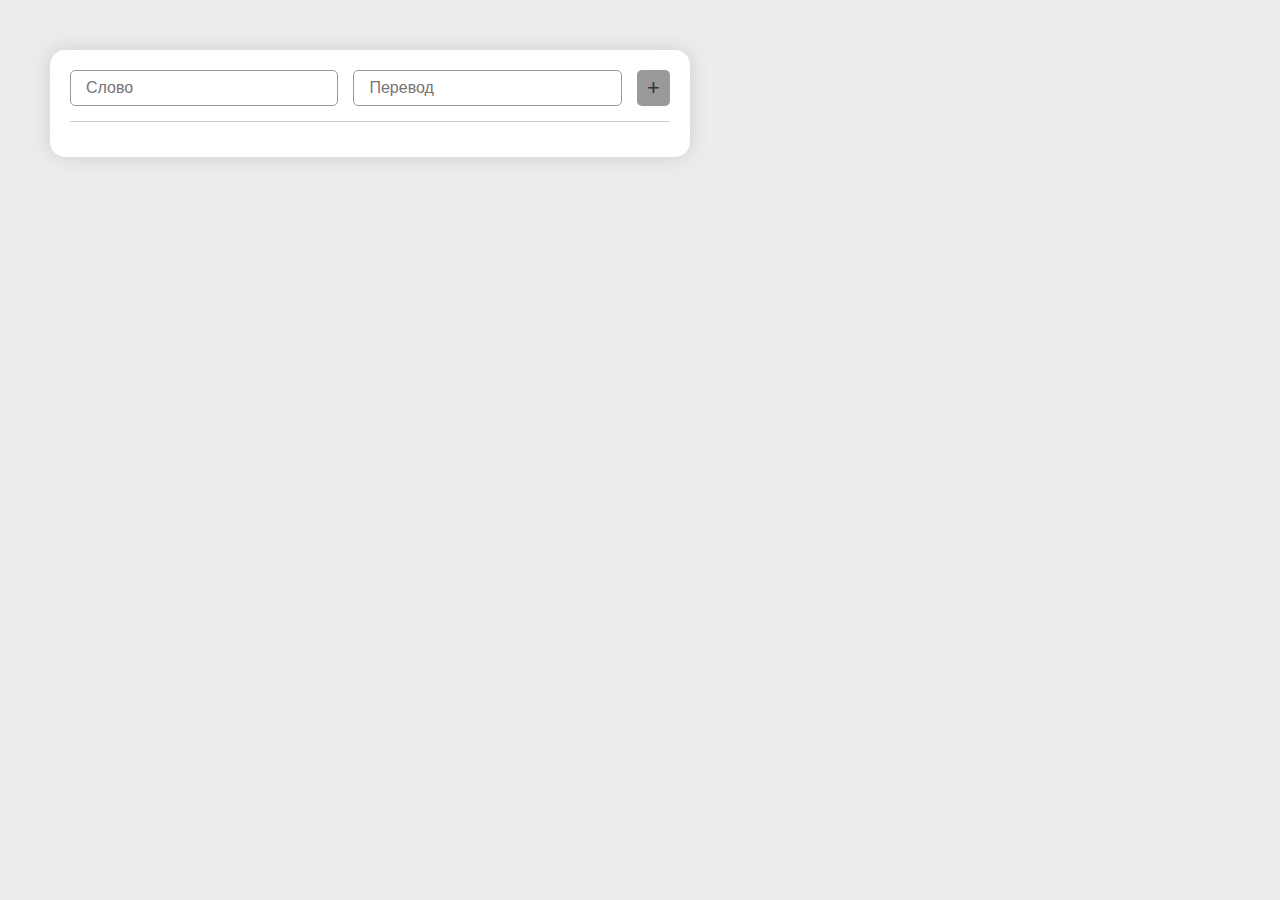
<file: 0. Dictionary ru-eng/index.html>
<!DOCTYPE html>
<html lang="en">
<head>
	<meta charset="UTF-8">
	<meta http-equiv="X-UA-Compatible" content="IE=edge">
	<meta name="viewport" content="width=device-width, initial-scale=1.0">
	<link rel="stylesheet" href="css/style.css">
	<title>Document</title>
</head>
<body>

	<!-- <div class="app">
    <div class="app__form">
        <input type="text" name="word_rus" placeholder="Слово">
        <input type="text" name="word_en" placeholder="Перевод">
        <button class="app__btn app__btn-add">+</button>
    </div>
    <ul class="app__list">
        <li class="app__item">
            <span class="app__word_rus">Стол</span>
            <span class="app__word_en">Table</span>
            <div class="app__word_btns">
                <button class="app__btn app__btn-edit">Редактировать</button>
                <button class="app__btn app__btn-remove">Удалить</button>
            </div>
        </li>
    </ul>
</div> -->

	<script src="js/scripts.js"></script>
</body>
</html>
</file>
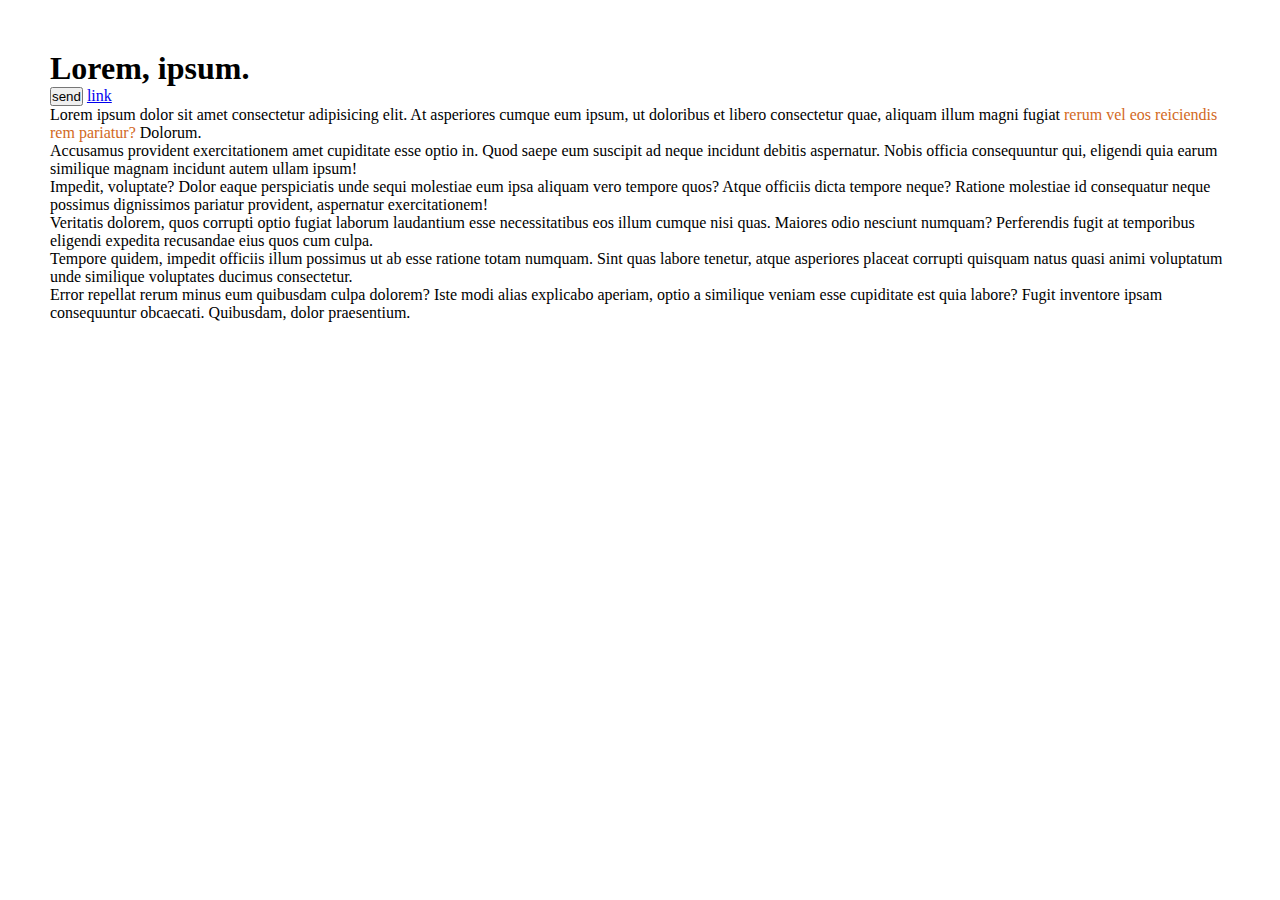
<file: 1. Alert/index.html>
<!DOCTYPE html>
<html lang="en">

<head>
	<meta charset="UTF-8">
	<meta http-equiv="X-UA-Compatible" content="IE=edge">
	<meta name="viewport" content="width=device-width, initial-scale=1.0">
	<link rel="stylesheet" href="css/style.css">
	<title>Document</title>
</head>

<body>

	<h1>Lorem, ipsum.</h1>

	<button data-alert-type="successful" data-alert="Ваше сообщение отправлено">send</button>

	<a data-alert-type="error" data-alert="Эта ссылка ведет на сторонний ресурс, для перехода по ссылке нажмите на нее еще раз" href="https://www.google.by/">link</a>


	<p>Lorem ipsum dolor sit amet consectetur adipisicing elit. At asperiores cumque eum ipsum, ut doloribus et libero consectetur quae, aliquam illum magni fugiat <span data-alert="text text text"> rerum vel eos reiciendis rem pariatur? </span>Dolorum.</p>
	<p>Accusamus provident exercitationem amet cupiditate esse optio in. Quod saepe eum suscipit ad neque incidunt debitis aspernatur. Nobis officia consequuntur qui, eligendi quia earum similique magnam incidunt autem ullam ipsum!</p>
	<p>Impedit, voluptate? Dolor eaque perspiciatis unde sequi molestiae eum ipsa aliquam vero tempore quos? Atque officiis dicta tempore neque? Ratione molestiae id consequatur neque possimus dignissimos pariatur provident, aspernatur exercitationem!</p>
	<p>Veritatis dolorem, quos corrupti optio fugiat laborum laudantium esse necessitatibus eos illum cumque nisi quas. Maiores odio nesciunt numquam? Perferendis fugit at temporibus eligendi expedita recusandae eius quos cum culpa.</p>
	<p>Tempore quidem, impedit officiis illum possimus ut ab esse ratione totam numquam. Sint quas labore tenetur, atque asperiores placeat corrupti quisquam natus quasi animi voluptatum unde similique voluptates ducimus consectetur.</p>
	<p>Error repellat rerum minus eum quibusdam culpa dolorem? Iste modi alias explicabo aperiam, optio a similique veniam esse cupiditate est quia labore? Fugit inventore ipsam consequuntur obcaecati. Quibusdam, dolor praesentium.</p>

	<!-- <div class="alert alert-successful">
        <div class="alert__content">
            Lorem ipsum dolor sit amet consectetur adipisicing elit. Fugiat, quo.
        </div>
        <button class="alert__btn_close">+</button>
    </div> -->

	<script src="js/scripts.js"></script>
</body>

</html>
</file>
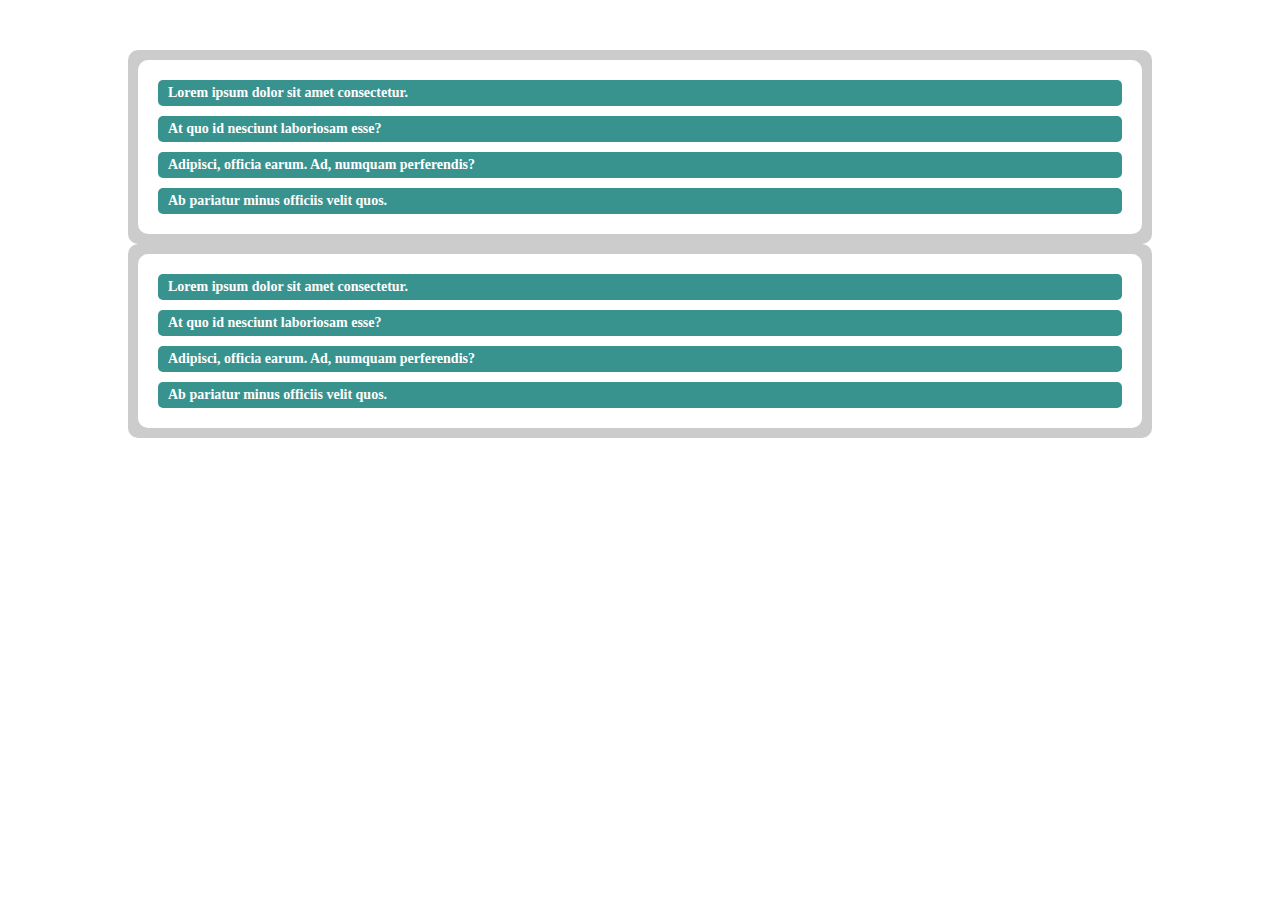
<file: 4. Accordion/index.html>
<!DOCTYPE html>
<html lang="en">
<head>
	<meta charset="UTF-8">
	<meta http-equiv="X-UA-Compatible" content="IE=edge">
	<meta name="viewport" content="width=device-width, initial-scale=1.0">
	<link rel="stylesheet" href="css/style.css">
	<title>Document</title>
</head>
<body>
	<div data-accordion class="accordion">
		<ul class="accordion__list">
				<li class="accordion__item">
						<h3 class="accordion__title">Lorem ipsum dolor sit amet consectetur.</h3>
						<div class="accordion__content">Lorem ipsum dolor sit, amet consectetur adipisicing elit. Placeat quam facilis nisi debitis porro? Quam tempora consequatur, est sapiente impedit quod nesciunt neque esse tenetur harum odio temporibus officiis laborum!</div>
				</li>
				<li class="accordion__item">
						<h3 class="accordion__title">At quo id nesciunt laboriosam esse?</h3>
						<div class="accordion__content">Quas laboriosam et sed est ratione explicabo enim nesciunt totam saepe nam, labore minima. Odio explicabo totam quae ipsam est autem rem quo quia quos, quis incidunt natus voluptates dicta!</div>
				</li>
				<li class="accordion__item">
						<h3 class="accordion__title">Adipisci, officia earum. Ad, numquam perferendis?</h3>
						<div class="accordion__content">Illum tempore amet quisquam nemo dolor distinctio quidem dignissimos, cumque et voluptatibus fuga vel adipisci repellat officiis doloribus autem itaque similique! Provident itaque nulla iste ipsum praesentium aspernatur fuga enim.</div>
				</li>
				<li class="accordion__item">
						<h3 class="accordion__title">Ab pariatur minus officiis velit quos.</h3>
						<div class="accordion__content">Id tempore quia natus, earum incidunt eveniet eligendi. Reprehenderit, inventore neque. Explicabo, accusantium rerum excepturi optio vitae nam fuga voluptates necessitatibus soluta voluptatem velit ab odit voluptas molestiae dicta quia?</div>
				</li>
		</ul>
</div>
<div data-accordion class="accordion">
	<ul class="accordion__list">
			<li class="accordion__item">
					<h3 class="accordion__title">Lorem ipsum dolor sit amet consectetur.</h3>
					<div class="accordion__content">Lorem ipsum dolor sit, amet consectetur adipisicing elit. Placeat quam facilis nisi debitis porro? Quam tempora consequatur, est sapiente impedit quod nesciunt neque esse tenetur harum odio temporibus officiis laborum!</div>
			</li>
			<li class="accordion__item">
					<h3 class="accordion__title">At quo id nesciunt laboriosam esse?</h3>
					<div class="accordion__content">Quas laboriosam et sed est ratione explicabo enim nesciunt totam saepe nam, labore minima. Odio explicabo totam quae ipsam est autem rem quo quia quos, quis incidunt natus voluptates dicta!</div>
			</li>
			<li class="accordion__item">
					<h3 class="accordion__title">Adipisci, officia earum. Ad, numquam perferendis?</h3>
					<div class="accordion__content">Illum tempore amet quisquam nemo dolor distinctio quidem dignissimos, cumque et voluptatibus fuga vel adipisci repellat officiis doloribus autem itaque similique! Provident itaque nulla iste ipsum praesentium aspernatur fuga enim.</div>
			</li>
			<li class="accordion__item">
					<h3 class="accordion__title">Ab pariatur minus officiis velit quos.</h3>
					<div class="accordion__content">Id tempore quia natus, earum incidunt eveniet eligendi. Reprehenderit, inventore neque. Explicabo, accusantium rerum excepturi optio vitae nam fuga voluptates necessitatibus soluta voluptatem velit ab odit voluptas molestiae dicta quia?</div>
			</li>
	</ul>
</div>
	<script src="js/scripts.js"></script>
</body>
</html>
</file>
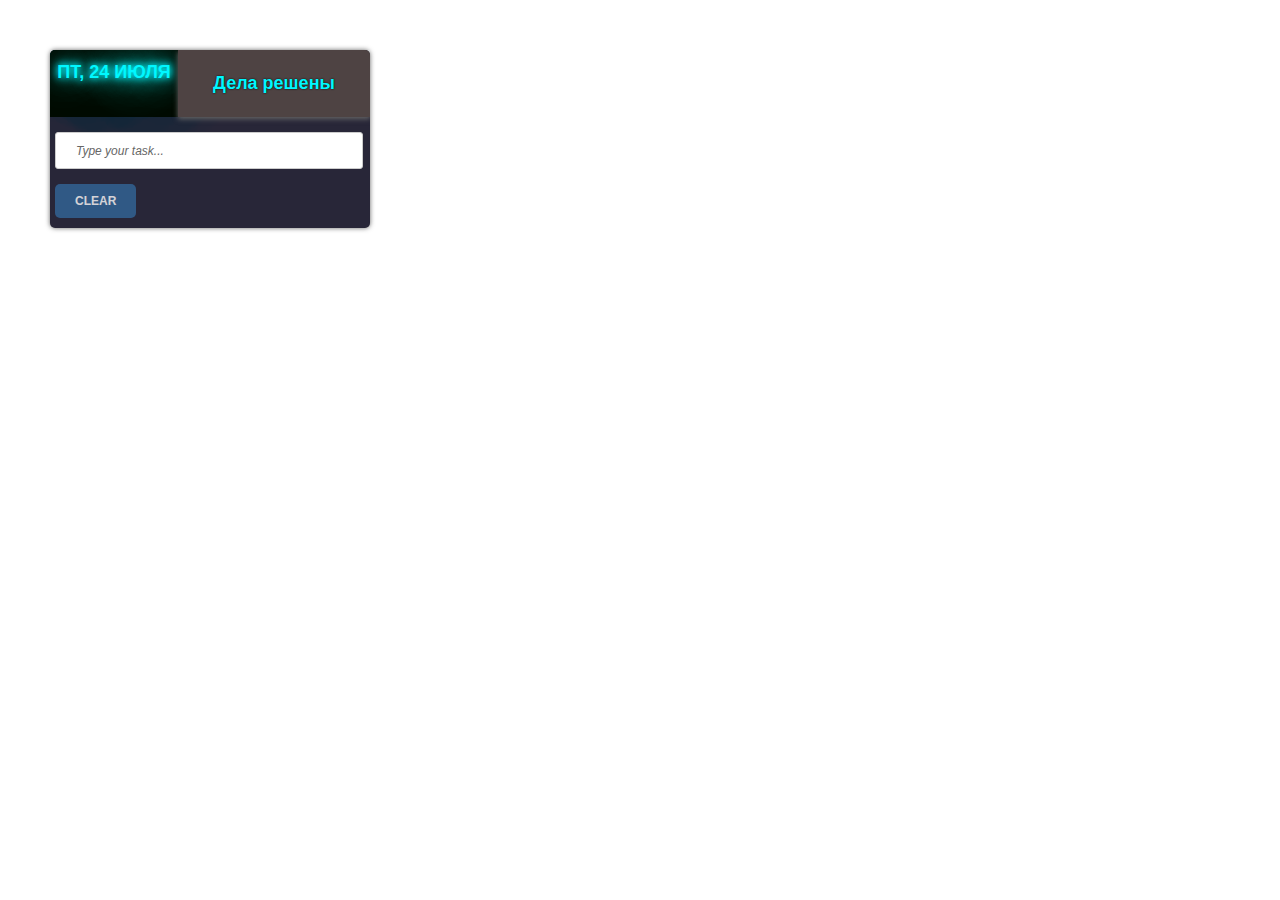
<file: 7. ToDoList/index.html>
<!DOCTYPE html>
<html lang="en">

<head>
	<meta charset="UTF-8">
	<meta http-equiv="X-UA-Compatible" content="IE=edge">
	<meta name="viewport" content="width=device-width, initial-scale=1.0">
	<link rel="stylesheet" href="css/style.css">
	<title>Document</title>
</head>

<body>
	<!-- <div class="todo">
		<div class="todo__heder">
			<div class="todo__data">ВС 2 февраля</div>
			<h3 class="todo__title">10 дел</h3>
		</div>
		<input class="todo__field_name" type="text" placeholder="type youe task...">
		<ul class="todo__list">
			<li class="todo__item">
				<input type="checkbox" class="todo__status">
				<span class="todo__name">Lorem, ipsum dolor.</span>
				<button class="todo__btn todo__btn_edit">edit</button>
				<button class="todo__btn todo__btn_delete">del</button>
			</li>
			<li class="todo__item">
				<input type="checkbox" class="todo__status">
				<span class="todo__name">Mollitia, at aperiam!</span>
				<button class="todo__btn todo__btn_edit">edit</button>
				<button class="todo__btn todo__btn_delete">del</button>
			</li>
			<li class="todo__item">
				<input type="checkbox" class="todo__status">
				<span class="todo__name">Ratione, a eum!</span>
				<button class="todo__btn todo__btn_edit">edit</button>
				<button class="todo__btn todo__btn_delete">del</button>
			</li>
			<li class="todo__item">
				<input type="checkbox" class="todo__status">
				<span class="todo__name">Dol</span>
				<button class="todo__btn todo__btn_edit">edit</button>
				<button class="todo__btn todo__btn_delete">del</button>
			</li>
			<li class="todo__item">
				<input type="checkbox" class="todo__status">
				<span class="todo__name">Optio, ea libero!</span>
				<button class="todo__btn todo__btn_edit">edit</button>
				<button class="todo__btn todo__btn_delete">del</button>
			</li>
		</ul>
		<button class="todo__btn_clear">Clear all</button> -->
	</div>

	<script src="js/scripts.js"></script>
</body>

</html>
</file>
<file: 0. Dictionary ru-eng/css/style.css>
* {
	margin: 0;
	padding: 0;
	box-sizing: border-box;
}

ul {
	list-style: none;
}

input, button {
	border: 0;
	background-color: transparent;
	font-family: arial;
	font-size: 16px;
}

button {
	cursor: pointer;
}

body {
	font-family: arial;
	font-size: 16px;
	line-height: 21px;
	color: #333;

	padding: 50px;
	background-color: #ededed;
}

.app {
	max-width: 640px;
	background-color: #fff;
	padding: 20px;
	border-radius: 15px;
	box-shadow: 0 0 20px #ccc;
}

.app__btn {
	background-color: #999;
	padding: 5px 10px;
	border-radius: 5px;
	font-size: 10px;
	letter-spacing: 0.2px;
	text-transform: uppercase;
	color: #333;
}

.app__btn-add {
	font-size: 22px;
}

.app__btn:hover {
	background-color: #333;
	color: #fff;
}

.app__form {
	display: flex;
	gap: 15px;
	padding-bottom: 15px;
	border-bottom: 1px solid #ccc;
	margin-bottom: 15px;
}

.app__form input {
	border: 1px solid #999;
	border-radius: 5px;
	padding: 5px 15px;

	width: 100%;
}

.app__list {
	display: flex;
	flex-direction: column;
	gap: 10px;
}

.app__item {
	display: flex;
	gap: 15px;
}

.app__word_btns {
	margin-left:  auto;
	display: flex;
	gap: 10px;
}

.app__word_rus {
	color: #369;
}

.app__word_en {
	color: #369;
	font-weight: bold;
}
</file>
<file: 1. Alert/css/style.css>
* {
	margin: 0;
	padding: 0;
	box-sizing: border-box;
}

html,
body {
	height: 100%;
}

ul,
ol {
	list-style: none;
}

body {
	padding: 50px;
}

span {
	color: chocolate;
}

.alert {
	box-shadow: 0 0 20px #c0c0c0;
	background-color: #fff;
	border: 1px solid #ccc;
	border-radius: 15px;
	padding: 20px;
	max-width: 450px;
	min-width: 300px;

	position: fixed;
	top: 50%;
	left: 50%;
	transform: translate(-50%, -50%);
}

.alert__content,
.alert__btn_close {
	font-family: arial;
}

.alert__content {
	font-size: 14px;
	line-height: 20px;
	color: #333;
	text-align: center;
}

.alert__btn_close {
	border: 0;
	background: none;

	font-size: 32px;
	line-height: 0;
	color: #063d06;
	cursor: pointer;

	transform: rotate(45deg);

	position: absolute;
	top: -10px;
	right: -20px;

	opacity: .9;
}

.alert__btn_close:hover {
	opacity: 1;
}


.alert-error {
	border-color: orangered;
	background-color: #ffd4c5;
}

.alert-error .alert__content {
	color: #941600;
}

.alert-successful {
	border-color: darkseagreen;
	background-color: #e1ffe1;
	color: darkseagreen;
}

.alert-successful .alert__content {
	color: #0e5c00;
}

[data-alert] {
	cursor: pointer;
}
</file>
<file: 4. Accordion/css/style.css>
* {margin: 0;	padding: 0;}
*,*:before,*:after{box-sizing: border-box;}
a,a:visited,a:hover{text-decoration: none;}
ol, ul, li{list-style: none;}

body {
	padding: 50px 10%;
}

.accordion {
	background-color: #ccc;
	padding: 10px;
	border-radius: 10px;
}

.accordion__list {
	background-color: #fff;
	border-radius: 10px;
	padding: 20px;

	display: flex;
	flex-direction: column;
	gap: 10px;
}

.accordion__title {
	background-color: #38938f;
	color: #fff;
	border-radius: 5px;
	padding: 5px 10px;

	font-size: 14px;
}

.accordion__title:hover,
.accordion__item.active .accordion__title {
	background-color: #006762;
	cursor: pointer;
}

.accordion__content {
	display: none;

	padding: 10px;
	font-size: 14px;
	line-height: 18px;
}

.accordion__item.active .accordion__content {
	display: block;
}
</file>
<file: 7. ToDoList/css/style.css>
* {
	margin: 0;
	padding: 0;
}

*,
*:before,
*:after {
	box-sizing: border-box;
}

a,
a:visited,
a:hover {
	text-decoration: none;
}

ol,
ul,
li {
	list-style: none;
}

body {
	padding: 50px;

	font-family: Arial, "Helvetica Neue", Helvetica, sans-serif;
	font-size: 16px;
	line-height: 24px;
}

.todo {
	box-shadow: 0 0 5px #666;
	border-radius: 5px;
	width: 320px;
	overflow: hidden;

	background-color: #282638;
}

.todo__heder{
	display: flex;
}

.todo__data {
	min-width: 40%;
	padding: 10px 5px;
	font-size: 18px;
  background-color: #010a01;
	text-align: center;
	text-transform: uppercase;


	color: rgb(0, 247, 255);
  text-shadow:
    0 0 7px rgb(0, 247, 255),
    0 0 10px rgb(0, 247, 255),
    0 0 21px rgb(0, 247, 255),
    0 0 42px rgb(0, 247, 255),
    0 0 82px rgb(0, 247, 255),
    0 0 92px rgb(0, 247, 255),
    0 0 102px rgb(0, 247, 255),
    0 0 151px rgb(0, 247, 255);
}

.todo__title {
	min-width: 60%;
	background-color: rgb(78, 67, 67);
	color: rgb(0, 247, 255);
	font-size: 18px;
	text-align: center;
	line-height: 37px;
	padding: 15px 30px;
	text-shadow: 0 0 2px #000;
	box-shadow: 0 2px 5px #666;
}

.todo__field_name {
	border: 1px solid #ccc;
	border-radius: 3px;
	margin: 15px 5px 10px 5px;
	width: calc(100% - 2px - 10px);
	padding: 10px 20px;
}

.todo__field_name::placeholder {
	font-size: 12px;
	font-style: italic;
	color: #666;
}

.todo__item {
	margin: 10px 8px;
	padding: 8px;
	/* border: 2px solid #0fa; */
	border-radius: 10px;
	background-color:rgb(68, 116, 76);

	display: flex;
	align-items: center;
	justify-content: space-between;
	gap: 5px;
}

input[type="checkbox"] {
	accent-color: rgb(0, 247, 255);
}

.todo__item:not(:last-child) {
	border-radius: 1ps solid #ccc;
}

.todo__item.checked {
  background-color:rgba(39, 68, 44, 0.829);
}

.todo__status {
	width: 30px;
	height: 20px;
	border: 5px solid #0fa;
}

.todo__name {
	font-size: 14px;
	color: #fcfcfc;
	font-weight: bold;

	max-width: 62%;
	min-width: 62%;
	overflow-y: scroll;
	word-wrap: break-word;
	max-height: 24px;

	-ms-overflow-style: none;
	scrollbar-width: none;
}

.todo__name::-webkit-scrollbar{
	display: none;
}

.todo__status:checked~.todo__name {
	color: #ccc;
	text-decoration: line-through;
}

.todo__btn {
	border: 0;
	padding: 5px;
	border-radius: 5px;
	background-color: #369;
	font-size: 12px;
	font-weight: bold;
	color: #fff;
	text-transform: uppercase;
	cursor: pointer;
	opacity: 0.8;
}

.todo__btn_clear {
	border: 0;
	padding: 10px 20px;
	margin: 5px 5px 10px 5px;
	border-radius: 5px;
	background-color: #369;
	font-size: 12px;
	font-weight: bold;
	color: #fff;
	text-transform: uppercase;
	cursor: pointer;
	opacity: 0.8;
}

.todo__btn_clear:hover,
.todo__btn_edit:hover,
.todo__btn_delete:hover {
	opacity: 1;
}
</file>
